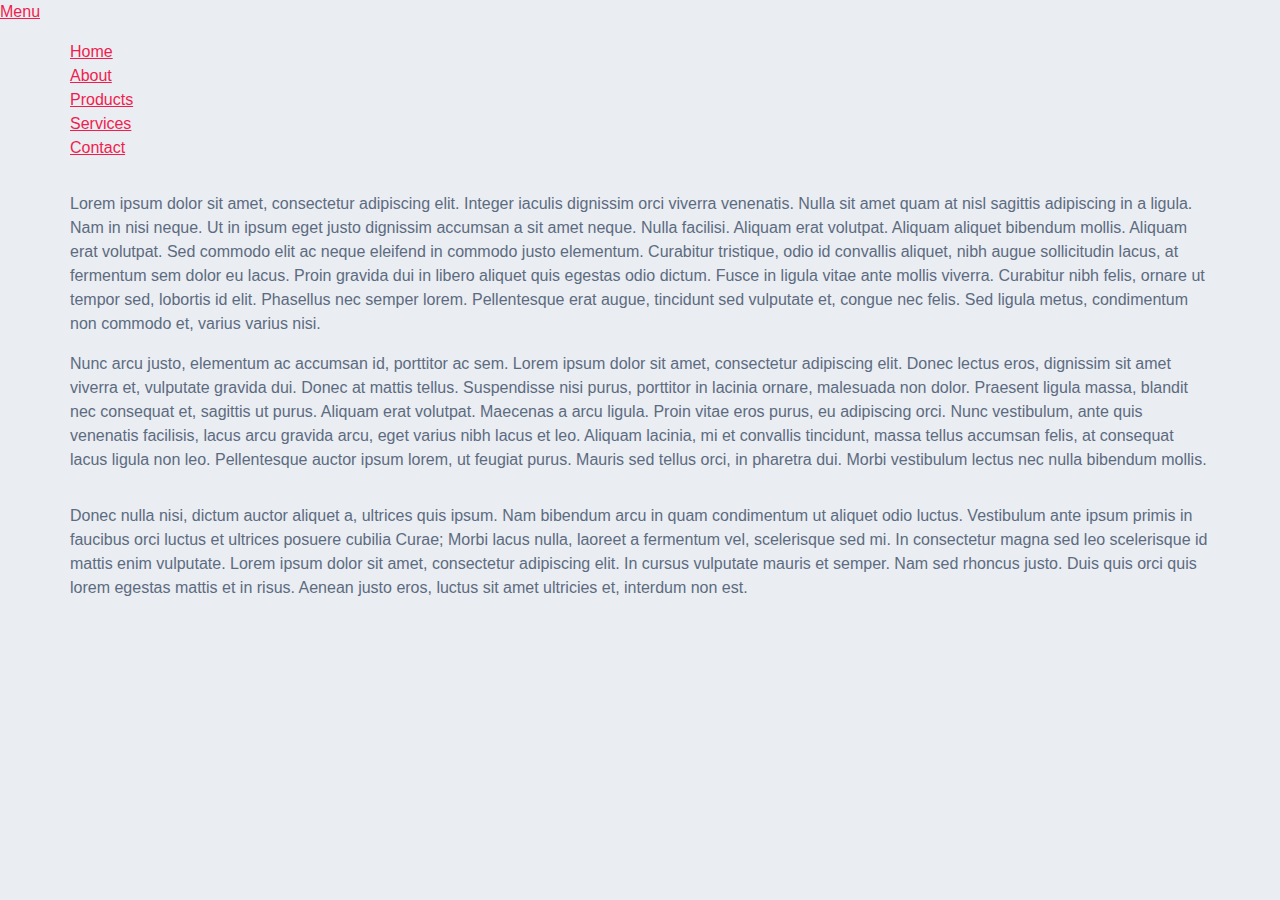
<file: index.html>
<!doctype html>
<!--[if lt IE 7]><html lang="" class="no-js lt-ie9 lt-ie8 lt-ie7"><![endif]-->
<!--[if (IE 7)&!(IEMobile)]><html lang="" class="no-js lt-ie9 lt-ie8"><![endif]-->
<!--[if (IE 8)&!(IEMobile)]><html lang="" class="no-js lt-ie9"><![endif]-->
<!--[if gt IE 8]><!-->
<html class="no-js" lang="">
    <head>
        <meta charset="utf-8">
        <meta http-equiv="X-UA-Compatible" content="IE=edge">
        <title>Title</title>
        <meta name="description" content="">
        <meta name="viewport" content="width=device-width, initial-scale=1">
        <link rel="icon" href="favicon.png">
        <link rel="stylesheet" href="css/style.css">
        <link rel="stylesheet" href="//cdnjs.cloudflare.com/ajax/libs/font-awesome/4.1.0/css/font-awesome.min.css">
        <script type="text/javascript" src="js/libs/modernizr.custom.min.js"></script>
        <script type="text/javascript" src="js/libs/cssua.min.js"></script>

    </head>
    <body>

  		<div class="offcanvas-wrap">
  			
  			<a href="#menu" class="nav-main-link">Menu</a>
  			
  			<nav role="navigation" class="nav-main">
  			  <div class="container">
      				
      				<ul>
      					<li><a href="#">Home</a></li>
      					<li><a href="#">About</a></li>
      					<li><a href="#">Products</a></li>
      					<li><a href="#">Services</a></li>
      					<li><a href="#">Contact</a></li>
      				</ul>

  			  </div>
  			</nav>
  			
  			
  			<div class="container">
  				<p>Lorem ipsum dolor sit amet, consectetur adipiscing elit. Integer iaculis dignissim orci viverra venenatis. Nulla sit amet quam at nisl sagittis adipiscing in a ligula. Nam in nisi neque. Ut in ipsum eget justo dignissim accumsan a sit amet neque. Nulla facilisi. Aliquam erat volutpat. Aliquam aliquet bibendum mollis. Aliquam erat volutpat. Sed commodo elit ac neque eleifend in commodo justo elementum. Curabitur tristique, odio id convallis aliquet, nibh augue sollicitudin lacus, at fermentum sem dolor eu lacus. Proin gravida dui in libero aliquet quis egestas odio dictum. Fusce in ligula vitae ante mollis viverra. Curabitur nibh felis, ornare ut tempor sed, lobortis id elit. Phasellus nec semper lorem. Pellentesque erat augue, tincidunt sed vulputate et, congue nec felis. Sed ligula metus, condimentum non commodo et, varius varius nisi.</p>
  						
  						<p>Nunc arcu justo, elementum ac accumsan id, porttitor ac sem. Lorem ipsum dolor sit amet, consectetur adipiscing elit. Donec lectus eros, dignissim sit amet viverra et, vulputate gravida dui. Donec at mattis tellus. Suspendisse nisi purus, porttitor in lacinia ornare, malesuada non dolor. Praesent ligula massa, blandit nec consequat et, sagittis ut purus. Aliquam erat volutpat. Maecenas a arcu ligula. Proin vitae eros purus, eu adipiscing orci. Nunc vestibulum, ante quis venenatis facilisis, lacus arcu gravida arcu, eget varius nibh lacus et leo. Aliquam lacinia, mi et convallis tincidunt, massa tellus accumsan felis, at consequat lacus ligula non leo. Pellentesque auctor ipsum lorem, ut feugiat purus. Mauris sed tellus orci, in pharetra dui. Morbi vestibulum lectus nec nulla bibendum mollis.</p>
  						
  							
  			</div>
  		
  		</div>

      <footer>
        <div class="container">
          <p>Donec nulla nisi, dictum auctor aliquet a, ultrices quis ipsum. Nam bibendum arcu in quam condimentum ut aliquet odio luctus. Vestibulum ante ipsum primis in faucibus orci luctus et ultrices posuere cubilia Curae; Morbi lacus nulla, laoreet a fermentum vel, scelerisque sed mi. In consectetur magna sed leo scelerisque id mattis enim vulputate. Lorem ipsum dolor sit amet, consectetur adipiscing elit. In cursus vulputate mauris et semper. Nam sed rhoncus justo. Duis quis orci quis lorem egestas mattis et in risus. Aenean justo eros, luctus sit amet ultricies et, interdum non est.</p>	
        </div>	
      </footer>
	        
        
        <!-- Scripts --> 
        <script type="text/javascript" src="//cdnjs.cloudflare.com/ajax/libs/jquery/2.1.1/jquery.min.js"></script>       
        <script type="text/javascript" src="js/scripts.js"></script>
    </body>
</html>
</file>
<file: css/style.css>
/*! Made with Bones: http://themble.com/bones :) */
/******************************************************************
Site Name:
Author:

Stylesheet: Main Stylesheet

******************************************************************/
/* normalize.css 2012-07-07T09:50 UTC - http://github.com/necolas/normalize.css */
article,
aside,
details,
figcaption,
figure,
footer,
header,
hgroup,
main,
nav,
section,
summary {
  display: block; }

/**
 * Correct `inline-block` display not defined in IE 8/9.
 */
audio,
canvas,
video {
  display: inline-block; }

/**
 * Prevent modern browsers from displaying `audio` without controls.
 * Remove excess height in iOS 5 devices.
 */
audio:not([controls]) {
  display: none;
  height: 0; }

/**
 * Address `[hidden]` styling not present in IE 8/9.
 * Hide the `template` element in IE, Safari, and Firefox < 22.
 */
[hidden],
template {
  display: none; }

/* ==========================================================================
   Base
   ========================================================================== */
/**
 * 1. Set default font family to sans-serif.
 * 2. Prevent iOS text size adjust after orientation change, without disabling
 *    user zoom.
 */
html {
  font-family: sans-serif;
  /* 1 */
  -ms-text-size-adjust: 100%;
  /* 2 */
  -webkit-text-size-adjust: 100%;
  /* 2 */ }

/**
 * Remove default margin.
 */
body {
  margin: 0; }

/* ==========================================================================
   Links
   ========================================================================== */
/**
 * Remove the gray background color from active links in IE 10.
 */
a {
  background: transparent; }

/**
 * Address `outline` inconsistency between Chrome and other browsers.
 */
a:focus {
  outline: thin dotted; }

/**
 * Improve readability when focused and also mouse hovered in all browsers.
 */
a:active,
a:hover {
  outline: 0; }

/* ==========================================================================
   Typography
   ========================================================================== */
/**
 * Address variable `h1` font-size and margin within `section` and `article`
 * contexts in Firefox 4+, Safari 5, and Chrome.
 */
h1 {
  font-size: 2em;
  margin: 0.67em 0; }

/**
 * Address styling not present in IE 8/9, Safari 5, and Chrome.
 */
abbr[title] {
  border-bottom: 1px dotted; }

/**
 * Address style set to `bolder` in Firefox 4+, Safari 5, and Chrome.
 */
b,
strong,
.strong {
  font-weight: bold; }

/**
 * Address styling not present in Safari 5 and Chrome.
 */
dfn,
em,
.em {
  font-style: italic; }

/**
 * Address differences between Firefox and other browsers.
 */
hr {
  -moz-box-sizing: content-box;
  box-sizing: content-box;
  height: 0; }

/*
 * proper formatting (http://blog.fontdeck.com/post/9037028497/hyphens)
*/
p {
  -webkit-hyphens: auto;
  -epub-hyphens: auto;
  -moz-hyphens: auto;
  hyphens: auto; }

/*
 * Addresses margins set differently in IE6/7.
 */
pre {
  margin: 0; }

/**
 * Correct font family set oddly in Safari 5 and Chrome.
 */
code,
kbd,
pre,
samp {
  font-family: monospace, serif;
  font-size: 1em; }

/**
 * Improve readability of pre-formatted text in all browsers.
 */
pre {
  white-space: pre-wrap; }

/**
 * Set consistent quote types.
 */
q {
  quotes: "\201C" "\201D" "\2018" "\2019"; }

/**
 * Address inconsistent and variable font size in all browsers.
 */
q:before,
q:after {
  content: '';
  content: none; }

small, .small {
  font-size: 75%; }

/**
 * Prevent `sub` and `sup` affecting `line-height` in all browsers.
 */
sub,
sup {
  font-size: 75%;
  line-height: 0;
  position: relative;
  vertical-align: baseline; }

sup {
  top: -0.5em; }

sub {
  bottom: -0.25em; }

/* ==========================================================================
  Lists
========================================================================== */
/*
 * Addresses margins set differently in IE6/7.
 */
dl,
menu,
ol,
ul {
  margin: 1em 0; }

dd {
  margin: 0; }

/*
 * Addresses paddings set differently in IE6/7.
 */
menu {
  padding: 0 0 0 40px; }

ol,
ul {
  padding: 0;
  list-style-type: none; }

/*
 * Corrects list images handled incorrectly in IE7.
 */
nav ul,
nav ol {
  list-style: none;
  list-style-image: none; }

/* ==========================================================================
  Embedded content
========================================================================== */
/**
 * Remove border when inside `a` element in IE 8/9.
 */
img {
  border: 0; }

/**
 * Correct overflow displayed oddly in IE 9.
 */
svg:not(:root) {
  overflow: hidden; }

/* ==========================================================================
   Figures
   ========================================================================== */
/**
 * Address margin not present in IE 8/9 and Safari 5.
 */
figure {
  margin: 0; }

/* ==========================================================================
   Forms
   ========================================================================== */
/**
 * Define consistent border, margin, and padding.
 */
fieldset {
  border: 1px solid #c0c0c0;
  margin: 0 2px;
  padding: 0.35em 0.625em 0.75em; }

/**
 * 1. Correct `color` not being inherited in IE 8/9.
 * 2. Remove padding so people aren't caught out if they zero out fieldsets.
 */
legend {
  border: 0;
  /* 1 */
  padding: 0;
  /* 2 */ }

/**
 * 1. Correct font family not being inherited in all browsers.
 * 2. Correct font size not being inherited in all browsers.
 * 3. Address margins set differently in Firefox 4+, Safari 5, and Chrome.
 */
button,
input,
select,
textarea {
  font-family: inherit;
  /* 1 */
  font-size: 100%;
  /* 2 */
  margin: 0;
  /* 3 */ }

/**
 * Address Firefox 4+ setting `line-height` on `input` using `!important` in
 * the UA stylesheet.
 */
button,
input {
  line-height: normal; }

/**
 * Address inconsistent `text-transform` inheritance for `button` and `select`.
 * All other form control elements do not inherit `text-transform` values.
 * Correct `button` style inheritance in Chrome, Safari 5+, and IE 8+.
 * Correct `select` style inheritance in Firefox 4+ and Opera.
 */
button,
select {
  text-transform: none; }

/**
 * 1. Avoid the WebKit bug in Android 4.0.* where (2) destroys native `audio`
 *    and `video` controls.
 * 2. Correct inability to style clickable `input` types in iOS.
 * 3. Improve usability and consistency of cursor style between image-type
 *    `input` and others.
 */
button,
html input[type="button"],
input[type="reset"],
input[type="submit"] {
  -webkit-appearance: button;
  /* 2 */
  cursor: pointer;
  /* 3 */ }

/**
 * Re-set default cursor for disabled elements.
 */
button[disabled],
html input[disabled] {
  cursor: default; }

/**
 * 1. Address box sizing set to `content-box` in IE 8/9/10.
 * 2. Remove excess padding in IE 8/9/10.
 */
input[type="checkbox"],
input[type="radio"] {
  box-sizing: border-box;
  /* 1 */
  padding: 0;
  /* 2 */ }

/**
 * 1. Address `appearance` set to `searchfield` in Safari 5 and Chrome.
 * 2. Address `box-sizing` set to `border-box` in Safari 5 and Chrome
 *    (include `-moz` to future-proof).
 */
input[type="search"] {
  -webkit-appearance: textfield;
  /* 1 */
  -moz-box-sizing: content-box;
  -webkit-box-sizing: content-box;
  /* 2 */
  box-sizing: content-box; }

/**
 * Remove inner padding and search cancel button in Safari 5 and Chrome
 * on OS X.
 */
input[type="search"]::-webkit-search-cancel-button,
input[type="search"]::-webkit-search-decoration {
  -webkit-appearance: none; }

/**
 * Remove inner padding and border in Firefox 4+.
 */
button::-moz-focus-inner,
input::-moz-focus-inner {
  border: 0;
  padding: 0; }

/**
 * 1. Remove default vertical scrollbar in IE 8/9.
 * 2. Improve readability and alignment in all browsers.
 */
textarea {
  overflow: auto;
  /* 1 */
  vertical-align: top;
  /* 2 */ }

/* ==========================================================================
   Tables
   ========================================================================== */
/**
 * Remove most spacing between table cells.
 */
table {
  border-collapse: collapse;
  border-spacing: 0; }

* {
  -webkit-box-sizing: border-box;
  -moz-box-sizing: border-box;
  box-sizing: border-box; }

.image-replacement,
.ir {
  text-indent: 100%;
  white-space: nowrap;
  overflow: hidden; }

.clearfix, .cf {
  zoom: 1; }
  .clearfix:before, .clearfix:after, .cf:before, .cf:after {
    content: "";
    display: table; }
  .clearfix:after, .cf:after {
    clear: both; }

/*
use the best ampersand
http://simplebits.com/notebook/2008/08/14/ampersands-2/
*/
span.amp {
  font-family: Baskerville,'Goudy Old Style',Palatino,'Book Antiqua',serif !important;
  font-style: italic; }

/******************************************************************
Site Name:
Author:

Stylesheet: Variables


******************************************************************/
/*
Here's a great tutorial on how to
use color variables properly:
http://sachagreif.com/sass-color-variables/
*/
/******************************************************************
Site Name:
Author:

Stylesheet: Typography

******************************************************************/
/*
some nice typographical defaults
more here: http://www.newnet-soft.com/blog/csstypography
*/
p {
  -ms-word-break: break-all;
  -ms-word-wrap: break-all;
  word-break: break-word;
  word-break: break-word;
  -webkit-hyphens: auto;
  -moz-hyphens: auto;
  hyphens: auto;
  -webkit-hyphenate-before: 2;
  -webkit-hyphenate-after: 3;
  hyphenate-lines: 3;
  -webkit-font-feature-settings: "liga", "dlig";
  -moz-font-feature-settings: "liga=1, dlig=1";
  -ms-font-feature-settings: "liga", "dlig";
  -o-font-feature-settings: "liga", "dlig";
  font-feature-settings: "liga", "dlig"; }

/******************************************************************
Site Name:
Author:

Stylesheet: Sass Functions

*********************/
/******************************************************************
Site Name:
Author:

Stylesheet: Mixins Stylesheet

******************************************************************/
/******************************************************************
Site Name:
Author:

Stylesheet: Grid Stylesheet

******************************************************************/
.container {
  margin-right: auto;
  margin-left: auto;
  padding-left: 15px;
  padding-right: 15px; }

@media (min-width: 768px) {
  .container {
    width: 750px; } }
@media (min-width: 992px) {
  .container {
    width: 970px; } }
@media (min-width: 1200px) {
  .container {
    width: 1170px; } }
.container-fluid {
  margin-right: auto;
  margin-left: auto;
  padding-left: 15px;
  padding-right: 15px; }

.row {
  margin-left: -15px;
  margin-right: -15px; }

.col-xs-1, .col-sm-1, .col-md-1, .col-lg-1, .col-xs-2, .col-sm-2, .col-md-2, .col-lg-2, .col-xs-3, .col-sm-3, .col-md-3, .col-lg-3, .col-xs-4, .col-sm-4, .col-md-4, .col-lg-4, .col-xs-5, .col-sm-5, .col-md-5, .col-lg-5, .col-xs-6, .col-sm-6, .col-md-6, .col-lg-6, .col-xs-7, .col-sm-7, .col-md-7, .col-lg-7, .col-xs-8, .col-sm-8, .col-md-8, .col-lg-8, .col-xs-9, .col-sm-9, .col-md-9, .col-lg-9, .col-xs-10, .col-sm-10, .col-md-10, .col-lg-10, .col-xs-11, .col-sm-11, .col-md-11, .col-lg-11, .col-xs-12, .col-sm-12, .col-md-12, .col-lg-12 {
  position: relative;
  min-height: 1px;
  padding-left: 15px;
  padding-right: 15px; }

.col-xs-1, .col-xs-2, .col-xs-3, .col-xs-4, .col-xs-5, .col-xs-6, .col-xs-7, .col-xs-8, .col-xs-9, .col-xs-10, .col-xs-11, .col-xs-12 {
  float: left; }

.col-xs-12 {
  width: 100%; }

.col-xs-11 {
  width: 91.66666667%; }

.col-xs-10 {
  width: 83.33333333%; }

.col-xs-9 {
  width: 75%; }

.col-xs-8 {
  width: 66.66666667%; }

.col-xs-7 {
  width: 58.33333333%; }

.col-xs-6 {
  width: 50%; }

.col-xs-5 {
  width: 41.66666667%; }

.col-xs-4 {
  width: 33.33333333%; }

.col-xs-3 {
  width: 25%; }

.col-xs-2 {
  width: 16.66666667%; }

.col-xs-1 {
  width: 8.33333333%; }

.col-xs-pull-12 {
  right: 100%; }

.col-xs-pull-11 {
  right: 91.66666667%; }

.col-xs-pull-10 {
  right: 83.33333333%; }

.col-xs-pull-9 {
  right: 75%; }

.col-xs-pull-8 {
  right: 66.66666667%; }

.col-xs-pull-7 {
  right: 58.33333333%; }

.col-xs-pull-6 {
  right: 50%; }

.col-xs-pull-5 {
  right: 41.66666667%; }

.col-xs-pull-4 {
  right: 33.33333333%; }

.col-xs-pull-3 {
  right: 25%; }

.col-xs-pull-2 {
  right: 16.66666667%; }

.col-xs-pull-1 {
  right: 8.33333333%; }

.col-xs-pull-0 {
  right: auto; }

.col-xs-push-12 {
  left: 100%; }

.col-xs-push-11 {
  left: 91.66666667%; }

.col-xs-push-10 {
  left: 83.33333333%; }

.col-xs-push-9 {
  left: 75%; }

.col-xs-push-8 {
  left: 66.66666667%; }

.col-xs-push-7 {
  left: 58.33333333%; }

.col-xs-push-6 {
  left: 50%; }

.col-xs-push-5 {
  left: 41.66666667%; }

.col-xs-push-4 {
  left: 33.33333333%; }

.col-xs-push-3 {
  left: 25%; }

.col-xs-push-2 {
  left: 16.66666667%; }

.col-xs-push-1 {
  left: 8.33333333%; }

.col-xs-push-0 {
  left: auto; }

.col-xs-offset-12 {
  margin-left: 100%; }

.col-xs-offset-11 {
  margin-left: 91.66666667%; }

.col-xs-offset-10 {
  margin-left: 83.33333333%; }

.col-xs-offset-9 {
  margin-left: 75%; }

.col-xs-offset-8 {
  margin-left: 66.66666667%; }

.col-xs-offset-7 {
  margin-left: 58.33333333%; }

.col-xs-offset-6 {
  margin-left: 50%; }

.col-xs-offset-5 {
  margin-left: 41.66666667%; }

.col-xs-offset-4 {
  margin-left: 33.33333333%; }

.col-xs-offset-3 {
  margin-left: 25%; }

.col-xs-offset-2 {
  margin-left: 16.66666667%; }

.col-xs-offset-1 {
  margin-left: 8.33333333%; }

.col-xs-offset-0 {
  margin-left: 0%; }

@media (min-width: 768px) {
  .col-sm-1, .col-sm-2, .col-sm-3, .col-sm-4, .col-sm-5, .col-sm-6, .col-sm-7, .col-sm-8, .col-sm-9, .col-sm-10, .col-sm-11, .col-sm-12 {
    float: left; }

  .col-sm-12 {
    width: 100%; }

  .col-sm-11 {
    width: 91.66666667%; }

  .col-sm-10 {
    width: 83.33333333%; }

  .col-sm-9 {
    width: 75%; }

  .col-sm-8 {
    width: 66.66666667%; }

  .col-sm-7 {
    width: 58.33333333%; }

  .col-sm-6 {
    width: 50%; }

  .col-sm-5 {
    width: 41.66666667%; }

  .col-sm-4 {
    width: 33.33333333%; }

  .col-sm-3 {
    width: 25%; }

  .col-sm-2 {
    width: 16.66666667%; }

  .col-sm-1 {
    width: 8.33333333%; }

  .col-sm-pull-12 {
    right: 100%; }

  .col-sm-pull-11 {
    right: 91.66666667%; }

  .col-sm-pull-10 {
    right: 83.33333333%; }

  .col-sm-pull-9 {
    right: 75%; }

  .col-sm-pull-8 {
    right: 66.66666667%; }

  .col-sm-pull-7 {
    right: 58.33333333%; }

  .col-sm-pull-6 {
    right: 50%; }

  .col-sm-pull-5 {
    right: 41.66666667%; }

  .col-sm-pull-4 {
    right: 33.33333333%; }

  .col-sm-pull-3 {
    right: 25%; }

  .col-sm-pull-2 {
    right: 16.66666667%; }

  .col-sm-pull-1 {
    right: 8.33333333%; }

  .col-sm-pull-0 {
    right: auto; }

  .col-sm-push-12 {
    left: 100%; }

  .col-sm-push-11 {
    left: 91.66666667%; }

  .col-sm-push-10 {
    left: 83.33333333%; }

  .col-sm-push-9 {
    left: 75%; }

  .col-sm-push-8 {
    left: 66.66666667%; }

  .col-sm-push-7 {
    left: 58.33333333%; }

  .col-sm-push-6 {
    left: 50%; }

  .col-sm-push-5 {
    left: 41.66666667%; }

  .col-sm-push-4 {
    left: 33.33333333%; }

  .col-sm-push-3 {
    left: 25%; }

  .col-sm-push-2 {
    left: 16.66666667%; }

  .col-sm-push-1 {
    left: 8.33333333%; }

  .col-sm-push-0 {
    left: auto; }

  .col-sm-offset-12 {
    margin-left: 100%; }

  .col-sm-offset-11 {
    margin-left: 91.66666667%; }

  .col-sm-offset-10 {
    margin-left: 83.33333333%; }

  .col-sm-offset-9 {
    margin-left: 75%; }

  .col-sm-offset-8 {
    margin-left: 66.66666667%; }

  .col-sm-offset-7 {
    margin-left: 58.33333333%; }

  .col-sm-offset-6 {
    margin-left: 50%; }

  .col-sm-offset-5 {
    margin-left: 41.66666667%; }

  .col-sm-offset-4 {
    margin-left: 33.33333333%; }

  .col-sm-offset-3 {
    margin-left: 25%; }

  .col-sm-offset-2 {
    margin-left: 16.66666667%; }

  .col-sm-offset-1 {
    margin-left: 8.33333333%; }

  .col-sm-offset-0 {
    margin-left: 0%; } }
@media (min-width: 992px) {
  .col-md-1, .col-md-2, .col-md-3, .col-md-4, .col-md-5, .col-md-6, .col-md-7, .col-md-8, .col-md-9, .col-md-10, .col-md-11, .col-md-12 {
    float: left; }

  .col-md-12 {
    width: 100%; }

  .col-md-11 {
    width: 91.66666667%; }

  .col-md-10 {
    width: 83.33333333%; }

  .col-md-9 {
    width: 75%; }

  .col-md-8 {
    width: 66.66666667%; }

  .col-md-7 {
    width: 58.33333333%; }

  .col-md-6 {
    width: 50%; }

  .col-md-5 {
    width: 41.66666667%; }

  .col-md-4 {
    width: 33.33333333%; }

  .col-md-3 {
    width: 25%; }

  .col-md-2 {
    width: 16.66666667%; }

  .col-md-1 {
    width: 8.33333333%; }

  .col-md-pull-12 {
    right: 100%; }

  .col-md-pull-11 {
    right: 91.66666667%; }

  .col-md-pull-10 {
    right: 83.33333333%; }

  .col-md-pull-9 {
    right: 75%; }

  .col-md-pull-8 {
    right: 66.66666667%; }

  .col-md-pull-7 {
    right: 58.33333333%; }

  .col-md-pull-6 {
    right: 50%; }

  .col-md-pull-5 {
    right: 41.66666667%; }

  .col-md-pull-4 {
    right: 33.33333333%; }

  .col-md-pull-3 {
    right: 25%; }

  .col-md-pull-2 {
    right: 16.66666667%; }

  .col-md-pull-1 {
    right: 8.33333333%; }

  .col-md-pull-0 {
    right: auto; }

  .col-md-push-12 {
    left: 100%; }

  .col-md-push-11 {
    left: 91.66666667%; }

  .col-md-push-10 {
    left: 83.33333333%; }

  .col-md-push-9 {
    left: 75%; }

  .col-md-push-8 {
    left: 66.66666667%; }

  .col-md-push-7 {
    left: 58.33333333%; }

  .col-md-push-6 {
    left: 50%; }

  .col-md-push-5 {
    left: 41.66666667%; }

  .col-md-push-4 {
    left: 33.33333333%; }

  .col-md-push-3 {
    left: 25%; }

  .col-md-push-2 {
    left: 16.66666667%; }

  .col-md-push-1 {
    left: 8.33333333%; }

  .col-md-push-0 {
    left: auto; }

  .col-md-offset-12 {
    margin-left: 100%; }

  .col-md-offset-11 {
    margin-left: 91.66666667%; }

  .col-md-offset-10 {
    margin-left: 83.33333333%; }

  .col-md-offset-9 {
    margin-left: 75%; }

  .col-md-offset-8 {
    margin-left: 66.66666667%; }

  .col-md-offset-7 {
    margin-left: 58.33333333%; }

  .col-md-offset-6 {
    margin-left: 50%; }

  .col-md-offset-5 {
    margin-left: 41.66666667%; }

  .col-md-offset-4 {
    margin-left: 33.33333333%; }

  .col-md-offset-3 {
    margin-left: 25%; }

  .col-md-offset-2 {
    margin-left: 16.66666667%; }

  .col-md-offset-1 {
    margin-left: 8.33333333%; }

  .col-md-offset-0 {
    margin-left: 0%; } }
@media (min-width: 1200px) {
  .col-lg-1, .col-lg-2, .col-lg-3, .col-lg-4, .col-lg-5, .col-lg-6, .col-lg-7, .col-lg-8, .col-lg-9, .col-lg-10, .col-lg-11, .col-lg-12 {
    float: left; }

  .col-lg-12 {
    width: 100%; }

  .col-lg-11 {
    width: 91.66666667%; }

  .col-lg-10 {
    width: 83.33333333%; }

  .col-lg-9 {
    width: 75%; }

  .col-lg-8 {
    width: 66.66666667%; }

  .col-lg-7 {
    width: 58.33333333%; }

  .col-lg-6 {
    width: 50%; }

  .col-lg-5 {
    width: 41.66666667%; }

  .col-lg-4 {
    width: 33.33333333%; }

  .col-lg-3 {
    width: 25%; }

  .col-lg-2 {
    width: 16.66666667%; }

  .col-lg-1 {
    width: 8.33333333%; }

  .col-lg-pull-12 {
    right: 100%; }

  .col-lg-pull-11 {
    right: 91.66666667%; }

  .col-lg-pull-10 {
    right: 83.33333333%; }

  .col-lg-pull-9 {
    right: 75%; }

  .col-lg-pull-8 {
    right: 66.66666667%; }

  .col-lg-pull-7 {
    right: 58.33333333%; }

  .col-lg-pull-6 {
    right: 50%; }

  .col-lg-pull-5 {
    right: 41.66666667%; }

  .col-lg-pull-4 {
    right: 33.33333333%; }

  .col-lg-pull-3 {
    right: 25%; }

  .col-lg-pull-2 {
    right: 16.66666667%; }

  .col-lg-pull-1 {
    right: 8.33333333%; }

  .col-lg-pull-0 {
    right: auto; }

  .col-lg-push-12 {
    left: 100%; }

  .col-lg-push-11 {
    left: 91.66666667%; }

  .col-lg-push-10 {
    left: 83.33333333%; }

  .col-lg-push-9 {
    left: 75%; }

  .col-lg-push-8 {
    left: 66.66666667%; }

  .col-lg-push-7 {
    left: 58.33333333%; }

  .col-lg-push-6 {
    left: 50%; }

  .col-lg-push-5 {
    left: 41.66666667%; }

  .col-lg-push-4 {
    left: 33.33333333%; }

  .col-lg-push-3 {
    left: 25%; }

  .col-lg-push-2 {
    left: 16.66666667%; }

  .col-lg-push-1 {
    left: 8.33333333%; }

  .col-lg-push-0 {
    left: auto; }

  .col-lg-offset-12 {
    margin-left: 100%; }

  .col-lg-offset-11 {
    margin-left: 91.66666667%; }

  .col-lg-offset-10 {
    margin-left: 83.33333333%; }

  .col-lg-offset-9 {
    margin-left: 75%; }

  .col-lg-offset-8 {
    margin-left: 66.66666667%; }

  .col-lg-offset-7 {
    margin-left: 58.33333333%; }

  .col-lg-offset-6 {
    margin-left: 50%; }

  .col-lg-offset-5 {
    margin-left: 41.66666667%; }

  .col-lg-offset-4 {
    margin-left: 33.33333333%; }

  .col-lg-offset-3 {
    margin-left: 25%; }

  .col-lg-offset-2 {
    margin-left: 16.66666667%; }

  .col-lg-offset-1 {
    margin-left: 8.33333333%; }

  .col-lg-offset-0 {
    margin-left: 0%; } }
.clearfix:before,
.clearfix:after,
.container:before,
.container:after,
.container-fluid:before,
.container-fluid:after,
.row:before,
.row:after {
  content: " ";
  display: table; }

.clearfix:after,
.container:after,
.container-fluid:after,
.row:after {
  clear: both; }

.center-block {
  display: block;
  margin-left: auto;
  margin-right: auto; }

.pull-right {
  float: right !important; }

.pull-left {
  float: left !important; }

.hide {
  display: none !important; }

.show {
  display: block !important; }

.invisible {
  visibility: hidden; }

.text-hide {
  font: 0/0 a;
  color: transparent;
  text-shadow: none;
  background-color: transparent;
  border: 0; }

.hidden {
  display: none !important;
  visibility: hidden !important; }

.affix {
  position: fixed;
  -webkit-transform: translate3d(0, 0, 0);
  transform: translate3d(0, 0, 0); }

@-ms-viewport {
  width: device-width; }
.visible-xs,
.visible-sm,
.visible-md,
.visible-lg {
  display: none !important; }

.visible-xs-block,
.visible-xs-inline,
.visible-xs-inline-block,
.visible-sm-block,
.visible-sm-inline,
.visible-sm-inline-block,
.visible-md-block,
.visible-md-inline,
.visible-md-inline-block,
.visible-lg-block,
.visible-lg-inline,
.visible-lg-inline-block {
  display: none !important; }

@media (max-width: 767px) {
  .visible-xs {
    display: block !important; }

  table.visible-xs {
    display: table; }

  tr.visible-xs {
    display: table-row !important; }

  th.visible-xs,
  td.visible-xs {
    display: table-cell !important; } }
@media (max-width: 767px) {
  .visible-xs-block {
    display: block !important; } }
@media (max-width: 767px) {
  .visible-xs-inline {
    display: inline !important; } }
@media (max-width: 767px) {
  .visible-xs-inline-block {
    display: inline-block !important; } }
@media (min-width: 768px) and (max-width: 991px) {
  .visible-sm {
    display: block !important; }

  table.visible-sm {
    display: table; }

  tr.visible-sm {
    display: table-row !important; }

  th.visible-sm,
  td.visible-sm {
    display: table-cell !important; } }
@media (min-width: 768px) and (max-width: 991px) {
  .visible-sm-block {
    display: block !important; } }
@media (min-width: 768px) and (max-width: 991px) {
  .visible-sm-inline {
    display: inline !important; } }
@media (min-width: 768px) and (max-width: 991px) {
  .visible-sm-inline-block {
    display: inline-block !important; } }
@media (min-width: 992px) and (max-width: 1199px) {
  .visible-md {
    display: block !important; }

  table.visible-md {
    display: table; }

  tr.visible-md {
    display: table-row !important; }

  th.visible-md,
  td.visible-md {
    display: table-cell !important; } }
@media (min-width: 992px) and (max-width: 1199px) {
  .visible-md-block {
    display: block !important; } }
@media (min-width: 992px) and (max-width: 1199px) {
  .visible-md-inline {
    display: inline !important; } }
@media (min-width: 992px) and (max-width: 1199px) {
  .visible-md-inline-block {
    display: inline-block !important; } }
@media (min-width: 1200px) {
  .visible-lg {
    display: block !important; }

  table.visible-lg {
    display: table; }

  tr.visible-lg {
    display: table-row !important; }

  th.visible-lg,
  td.visible-lg {
    display: table-cell !important; } }
@media (min-width: 1200px) {
  .visible-lg-block {
    display: block !important; } }
@media (min-width: 1200px) {
  .visible-lg-inline {
    display: inline !important; } }
@media (min-width: 1200px) {
  .visible-lg-inline-block {
    display: inline-block !important; } }
@media (max-width: 767px) {
  .hidden-xs {
    display: none !important; } }
@media (min-width: 768px) and (max-width: 991px) {
  .hidden-sm {
    display: none !important; } }
@media (min-width: 992px) and (max-width: 1199px) {
  .hidden-md {
    display: none !important; } }
@media (min-width: 1200px) {
  .hidden-lg {
    display: none !important; } }
.visible-print {
  display: none !important; }

@media print {
  .visible-print {
    display: block !important; }

  table.visible-print {
    display: table; }

  tr.visible-print {
    display: table-row !important; }

  th.visible-print,
  td.visible-print {
    display: table-cell !important; } }
.visible-print-block {
  display: none !important; }

@media print {
  .visible-print-block {
    display: block !important; } }
.visible-print-inline {
  display: none !important; }

@media print {
  .visible-print-inline {
    display: inline !important; } }
.visible-print-inline-block {
  display: none !important; }

@media print {
  .visible-print-inline-block {
    display: inline-block !important; } }
@media print {
  .hidden-print {
    display: none !important; } }
/******************************************************************
Site Name:
Author:

Stylesheet: Alert Styles


******************************************************************/
.alert-help, .alert-info, .alert-error, .alert-success {
  margin: 10px;
  padding: 5px 18px;
  border: 1px solid; }

.alert-help {
  border-color: #e8dc59;
  background: #ebe16f; }

.alert-info {
  border-color: #bfe4f4;
  background: #d5edf8; }

.alert-error {
  border-color: #f8cdce;
  background: #fbe3e4; }

.alert-success {
  border-color: #deeaae;
  background: #e6efc2; }

/******************************************************************
Site Name:
Author:

Stylesheet: Button Styles

******************************************************************/
/******************************************************************
Site Name:
Author:

Stylesheet: Form Styles

******************************************************************/
/*********************
INPUTS
*********************/
input[type="text"],
input[type="password"],
input[type="datetime"],
input[type="datetime-local"],
input[type="date"],
input[type="month"],
input[type="time"],
input[type="week"],
input[type="number"],
input[type="email"],
input[type="url"],
input[type="search"],
input[type="tel"],
input[type="color"],
select,
textarea,
.field {
  display: block;
  height: 40px;
  line-height: 40px;
  padding: 0 12px;
  margin-bottom: 14px;
  font-size: 1em;
  color: #5c6b80;
  border-radius: 3px;
  vertical-align: middle;
  box-shadow: none;
  border: 0;
  width: 100%;
  max-width: 400px;
  font-family: "Helvetica Neue", Helvetica, Arial, sans-serif;
  background-color: #eaedf2;
  -webkit-transition: background-color 0.24s ease-in-out;
  transition: background-color 0.24s ease-in-out; }
  input[type="text"]:focus, input[type="text"]:active,
  input[type="password"]:focus,
  input[type="password"]:active,
  input[type="datetime"]:focus,
  input[type="datetime"]:active,
  input[type="datetime-local"]:focus,
  input[type="datetime-local"]:active,
  input[type="date"]:focus,
  input[type="date"]:active,
  input[type="month"]:focus,
  input[type="month"]:active,
  input[type="time"]:focus,
  input[type="time"]:active,
  input[type="week"]:focus,
  input[type="week"]:active,
  input[type="number"]:focus,
  input[type="number"]:active,
  input[type="email"]:focus,
  input[type="email"]:active,
  input[type="url"]:focus,
  input[type="url"]:active,
  input[type="search"]:focus,
  input[type="search"]:active,
  input[type="tel"]:focus,
  input[type="tel"]:active,
  input[type="color"]:focus,
  input[type="color"]:active,
  select:focus,
  select:active,
  textarea:focus,
  textarea:active,
  .field:focus,
  .field:active {
    background-color: #f7f8fa; }
  input[type="text"].error, input[type="text"].is-invalid,
  input[type="password"].error,
  input[type="password"].is-invalid,
  input[type="datetime"].error,
  input[type="datetime"].is-invalid,
  input[type="datetime-local"].error,
  input[type="datetime-local"].is-invalid,
  input[type="date"].error,
  input[type="date"].is-invalid,
  input[type="month"].error,
  input[type="month"].is-invalid,
  input[type="time"].error,
  input[type="time"].is-invalid,
  input[type="week"].error,
  input[type="week"].is-invalid,
  input[type="number"].error,
  input[type="number"].is-invalid,
  input[type="email"].error,
  input[type="email"].is-invalid,
  input[type="url"].error,
  input[type="url"].is-invalid,
  input[type="search"].error,
  input[type="search"].is-invalid,
  input[type="tel"].error,
  input[type="tel"].is-invalid,
  input[type="color"].error,
  input[type="color"].is-invalid,
  select.error,
  select.is-invalid,
  textarea.error,
  textarea.is-invalid,
  .field.error,
  .field.is-invalid {
    color: #fbe3e4;
    border-color: #fbe3e4;
    background-color: white;
    outline-color: #fbe3e4; }
  input[type="text"].success, input[type="text"].is-valid,
  input[type="password"].success,
  input[type="password"].is-valid,
  input[type="datetime"].success,
  input[type="datetime"].is-valid,
  input[type="datetime-local"].success,
  input[type="datetime-local"].is-valid,
  input[type="date"].success,
  input[type="date"].is-valid,
  input[type="month"].success,
  input[type="month"].is-valid,
  input[type="time"].success,
  input[type="time"].is-valid,
  input[type="week"].success,
  input[type="week"].is-valid,
  input[type="number"].success,
  input[type="number"].is-valid,
  input[type="email"].success,
  input[type="email"].is-valid,
  input[type="url"].success,
  input[type="url"].is-valid,
  input[type="search"].success,
  input[type="search"].is-valid,
  input[type="tel"].success,
  input[type="tel"].is-valid,
  input[type="color"].success,
  input[type="color"].is-valid,
  select.success,
  select.is-valid,
  textarea.success,
  textarea.is-valid,
  .field.success,
  .field.is-valid {
    color: #e6efc2;
    border-color: #e6efc2;
    background-color: white;
    outline-color: #e6efc2; }
  input[type="text"][disabled], input[type="text"].is-disabled,
  input[type="password"][disabled],
  input[type="password"].is-disabled,
  input[type="datetime"][disabled],
  input[type="datetime"].is-disabled,
  input[type="datetime-local"][disabled],
  input[type="datetime-local"].is-disabled,
  input[type="date"][disabled],
  input[type="date"].is-disabled,
  input[type="month"][disabled],
  input[type="month"].is-disabled,
  input[type="time"][disabled],
  input[type="time"].is-disabled,
  input[type="week"][disabled],
  input[type="week"].is-disabled,
  input[type="number"][disabled],
  input[type="number"].is-disabled,
  input[type="email"][disabled],
  input[type="email"].is-disabled,
  input[type="url"][disabled],
  input[type="url"].is-disabled,
  input[type="search"][disabled],
  input[type="search"].is-disabled,
  input[type="tel"][disabled],
  input[type="tel"].is-disabled,
  input[type="color"][disabled],
  input[type="color"].is-disabled,
  select[disabled],
  select.is-disabled,
  textarea[disabled],
  textarea.is-disabled,
  .field[disabled],
  .field.is-disabled {
    cursor: not-allowed;
    border-color: #cfcfcf;
    opacity: 0.6; }
    input[type="text"][disabled]:focus, input[type="text"][disabled]:active, input[type="text"].is-disabled:focus, input[type="text"].is-disabled:active,
    input[type="password"][disabled]:focus,
    input[type="password"][disabled]:active,
    input[type="password"].is-disabled:focus,
    input[type="password"].is-disabled:active,
    input[type="datetime"][disabled]:focus,
    input[type="datetime"][disabled]:active,
    input[type="datetime"].is-disabled:focus,
    input[type="datetime"].is-disabled:active,
    input[type="datetime-local"][disabled]:focus,
    input[type="datetime-local"][disabled]:active,
    input[type="datetime-local"].is-disabled:focus,
    input[type="datetime-local"].is-disabled:active,
    input[type="date"][disabled]:focus,
    input[type="date"][disabled]:active,
    input[type="date"].is-disabled:focus,
    input[type="date"].is-disabled:active,
    input[type="month"][disabled]:focus,
    input[type="month"][disabled]:active,
    input[type="month"].is-disabled:focus,
    input[type="month"].is-disabled:active,
    input[type="time"][disabled]:focus,
    input[type="time"][disabled]:active,
    input[type="time"].is-disabled:focus,
    input[type="time"].is-disabled:active,
    input[type="week"][disabled]:focus,
    input[type="week"][disabled]:active,
    input[type="week"].is-disabled:focus,
    input[type="week"].is-disabled:active,
    input[type="number"][disabled]:focus,
    input[type="number"][disabled]:active,
    input[type="number"].is-disabled:focus,
    input[type="number"].is-disabled:active,
    input[type="email"][disabled]:focus,
    input[type="email"][disabled]:active,
    input[type="email"].is-disabled:focus,
    input[type="email"].is-disabled:active,
    input[type="url"][disabled]:focus,
    input[type="url"][disabled]:active,
    input[type="url"].is-disabled:focus,
    input[type="url"].is-disabled:active,
    input[type="search"][disabled]:focus,
    input[type="search"][disabled]:active,
    input[type="search"].is-disabled:focus,
    input[type="search"].is-disabled:active,
    input[type="tel"][disabled]:focus,
    input[type="tel"][disabled]:active,
    input[type="tel"].is-disabled:focus,
    input[type="tel"].is-disabled:active,
    input[type="color"][disabled]:focus,
    input[type="color"][disabled]:active,
    input[type="color"].is-disabled:focus,
    input[type="color"].is-disabled:active,
    select[disabled]:focus,
    select[disabled]:active,
    select.is-disabled:focus,
    select.is-disabled:active,
    textarea[disabled]:focus,
    textarea[disabled]:active,
    textarea.is-disabled:focus,
    textarea.is-disabled:active,
    .field[disabled]:focus,
    .field[disabled]:active,
    .field.is-disabled:focus,
    .field.is-disabled:active {
      background-color: #d5edf8; }

input[type="password"] {
  letter-spacing: 0.3em; }

textarea {
  max-width: 100%;
  min-height: 120px;
  line-height: 1.5em; }

select {
  -webkit-appearance: none;
  /* 1 */ }

/******************************************************************
Site Name:
Author:

Stylesheet: Base Mobile Stylesheet

******************************************************************/
/*********************
GENERAL STYLES
*********************/
body {
  font-family: "Helvetica Neue", Helvetica, Arial, sans-serif;
  font-size: 100%;
  line-height: 1.5;
  color: #5c6b80;
  background-color: #eaedf2;
  -webkit-font-smoothing: antialiased; }

/*********************
LAYOUT & GRID STYLES
*********************/
/*********************
LINK STYLES
*********************/
a, a:visited {
  color: #f01d4f;
  /* on hover */
  /* on click */
  /* mobile tap color */ }
  a:hover, a:focus, a:visited:hover, a:visited:focus {
    color: #d10e3c; }
  a:link, a:visited:link {
    -webkit-tap-highlight-color: rgba(0, 0, 0, 0.3); }

/******************************************************************
H1, H2, H3, H4, H5 STYLES
******************************************************************/
h1, .h1, h2, .h2, h3, .h3, h4, .h4, h5, .h5 {
  text-rendering: optimizelegibility;
  font-weight: 500; }
  h1 a, .h1 a, h2 a, .h2 a, h3 a, .h3 a, h4 a, .h4 a, h5 a, .h5 a {
    text-decoration: none; }

h1, .h1 {
  font-size: 2.5em;
  line-height: 1.333em; }

h2, .h2 {
  font-size: 1.75em;
  line-height: 1.4em;
  margin-bottom: 0.375em; }

h3, .h3 {
  font-size: 1.125em; }

h4, .h4 {
  font-size: 1.1em;
  font-weight: 700; }

h5, .h5 {
  font-size: 0.846em;
  line-height: 2.09em;
  text-transform: uppercase;
  letter-spacing: 2px; }

/*********************
HEADER STYLES
*********************/
/*********************
NAVIGATION STYLES
*********************/
/*********************
POSTS & CONTENT STYLES
*********************/
/******************************************************************
PAGE NAVI STYLES
******************************************************************/
/******************************************************************
COMMENT STYLES
******************************************************************/
/******************************************************************
COMMENT FORM STYLES
******************************************************************/
/*********************
SIDEBARS & ASIDES
*********************/
/*********************
FOOTER STYLES
*********************/
@media only screen and (min-width: 480px) {
  /******************************************************************
  Site Name:
  Author:
  
  Stylesheet: 480px and Up Stylesheet
  
  
  ******************************************************************/
  /*********************
  NAVIGATION STYLES
  *********************/
  /*********************
  POSTS & CONTENT STYLES
  *********************/
  /*********************
  FOOTER STYLES
  *********************/ }
@media only screen and (min-width: 768px) {
  /******************************************************************
  Site Name:
  Author:
  
  Stylesheet: Tablet & Small Desktop Stylesheet
  
  
  ******************************************************************/
  /*********************
  GENERAL STYLES
  *********************/
  /*********************
  LAYOUT & GRID STYLES
  *********************/
  /*********************
  HEADER STYLES
  *********************/
  /*********************
  NAVIGATION STYLES
  *********************/
  /*********************
  SIDEBARS & ASIDES
  *********************/
  /*********************
  FOOTER STYLES
  *********************/ }
@media only screen and (min-width: 992px) {
  /******************************************************************
  Site Name:
  Author:
  
  Stylesheet: Desktop Stylsheet
  
  ******************************************************************/ }
@media only screen and (min-width: 1200px) {
  /******************************************************************
  Site Name: 
  Author: 
  
  Stylesheet: Super Large Monitor Stylesheet
  
  ******************************************************************/ }
@media only screen and (-webkit-min-device-pixel-ratio: 1.5), only screen and (min--moz-device-pixel-ratio: 1.5), only screen and (min-device-pixel-ratio: 1.5) {
  /******************************************************************
  Site Name: 
  Author: 
  
  Stylesheet: Retina Screens & Devices Stylesheet
  
  ******************************************************************/ }
@media print {
  /******************************************************************
  Site Name:
  Author:
  
  Stylesheet: Print Stylesheet
  
  
  ******************************************************************/
  * {
    background: transparent !important;
    color: black !important;
    text-shadow: none !important;
    filter: none !important;
    -ms-filter: none !important; }

  a, a:visited {
    color: #444 !important;
    text-decoration: underline; }
    a:after, a:visited:after {
      content: " (" attr(href) ")"; }
    a abbr[title]:after, a:visited abbr[title]:after {
      content: " (" attr(title) ")"; }

  .ir a:after,
  a[href^="javascript:"]:after,
  a[href^="#"]:after {
    content: ""; }

  pre, blockquote {
    border: 1px solid #999;
    page-break-inside: avoid; }

  thead {
    display: table-header-group; }

  tr, img {
    page-break-inside: avoid; }

  img {
    max-width: 100% !important; }

  @page {
    margin: 0.5cm; }
  p, h2, h3 {
    orphans: 3;
    widows: 3; }

  h2,
  h3 {
    page-break-after: avoid; }

  .sidebar,
  .page-navigation,
  .wp-prev-next,
  .respond-form,
  nav {
    display: none; } }
</file>
